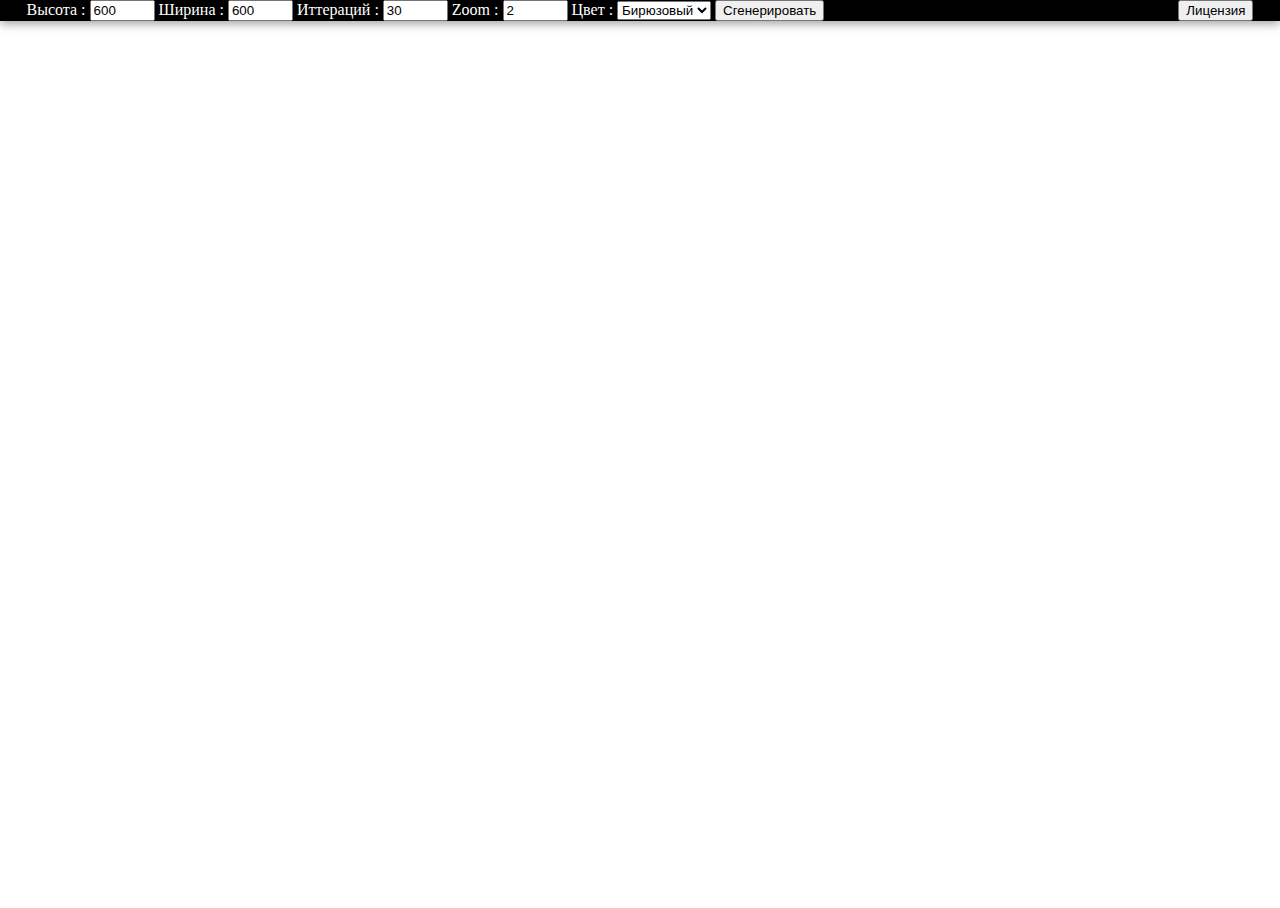
<file: index.html>
<!DOCTYPE html>
<html>
    <head>
        <meta charset="utf-8" />
        <link rel="stylesheet" href="style.css" />
        <title></title>
    </head>

    <body>
    <div id="haut">

		    <label>Высота</label> : <input type="text" value="600" id="l" size="5" />
        <label>Ширина</label> : <input type="text" value="600" id="h" size="5" />
        <label>Иттераций</label> : <input type="text" value="30" id="i" size="5" />
        <label>Zoom</label> : <input type="text" value="2" id="z" size="5" />
        <label>Цвет</label> : <select name="couleur" id="color">

           <option value="березовый">Бирюзовый</option>
           <option value="blue">Синий</option>
           <option value="yad">Ядовитый</option>
           <option value="red">Красный</option>

        </select>
        
        <input type="button" value="Сгенерировать" onclick="draw();" />
		<input type="button" value="Лицензия" id="lec" onclick='location.href="licenz.html"' />	

    </div >
		<canvas id="game" width="800px" height="800px"></canvas>
		
		<script src="script.js" /></script>
			<script src="fs.js" /></script>
    </body>
</html>
</file>
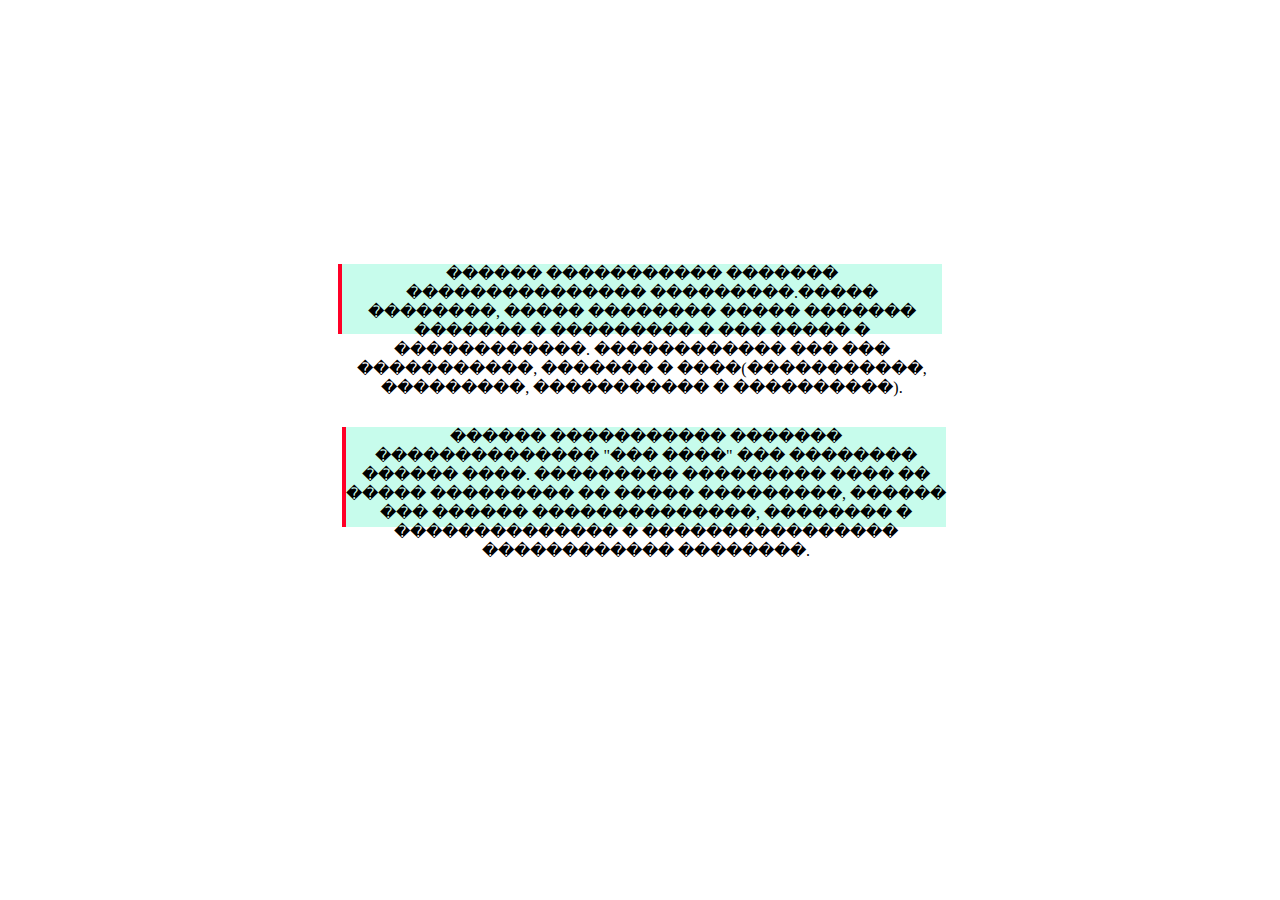
<file: licenz.html>
<html>
<head>     
    </head>
 <body style="padding-top:20%;">
<div style="height: 70px; width: 600px; margin: auto; background-color: #c7fcec; border-left: 4px solid #ff0026;" align="center">
������ ����������� ������� ��������������� ���������.����� ��������, ����� �������� ����� ������� ������� � ��������� � ��� ����� � ������������. ������������ ��� ��� �����������, ������� � ����(�����������, ���������, ����������� � ����������).
<div style="height:30px"></div>
<div style="height: 100px; width: 600px; margin: auto; background-color: #c7fcec; border-left: 4px solid #ff0026;" align="center">
������ ����������� ������� �������������� "��� ����" ��� �������� ������ ����. ��������� ��������� ���� �� ����� ��������� �� ����� ���������, ������ ��� ������ ��������������, �������� � �������������� � ���������������� ������������ ��������.
</div>
</html>
</file>
<file: style.css>
body {
	width: 100%;
	text-align: center;

	font-family:  serif;
}
canvas {
	display: block;
	margin: auto;
	margin-top: 100px;
}

#haut {
	width: 100%;
	position: absolute;
	top: 0px;
	left: 0px;

	color: white;
	background-color: black;

	-webkit-box-shadow: 0px 3px 10px rgba(50, 50, 50, 0.45);
	-moz-box-shadow:    0px 3px 10px rgba(50, 50, 50, 0.45);
	box-shadow:         0px 3px 10px rgba(50, 50, 50, 0.45);
}
#lec {
	margin-left:350px;
	
}
</file>
